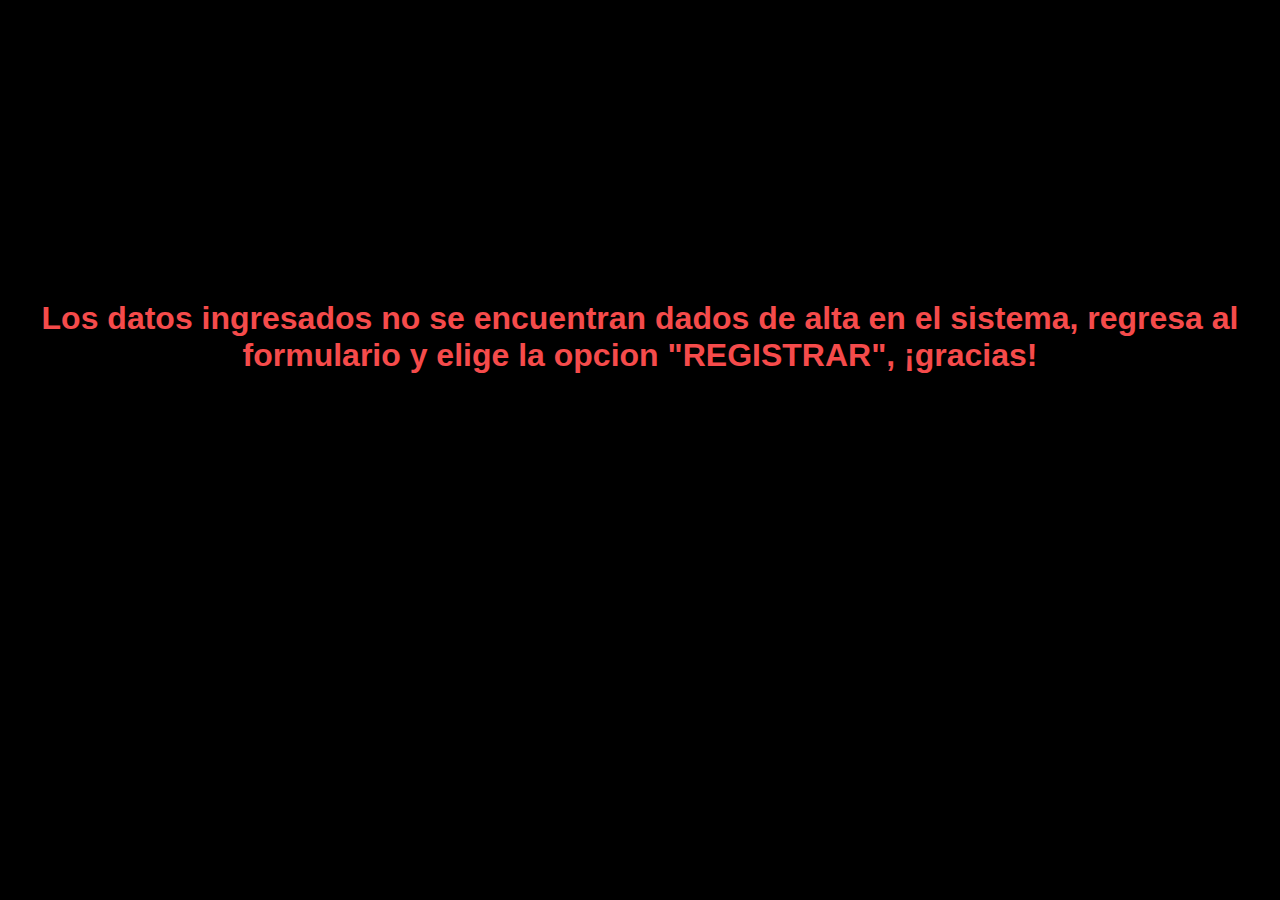
<file: view/errorlogin.HTML>
<!DOCTYPE html>
<html lang="en">
<head>
    <meta charset="UTF-8">
    <meta name="viewport" content="width=device-width, initial-scale=1.0">
    <title>Document</title>
</head>

<style>
h1 {
    color: #f54b4b;
    font-family: Verdana, Geneva, Tahoma, sans-serif;
    position: relative;
    text-align: center;
    text-shadow: -1px 0 white, 0 1 px white, 1px 0 white, 0 -1px white;
    margin-top: 300px;
}

body{
    background-color: black;
}

</style>
<body>
    <h1>Los datos ingresados no se encuentran dados de alta en el sistema, regresa al formulario y elige la opcion 
        "REGISTRAR", ¡gracias!</h1>
       ¿
</body>
</html>
</file>
